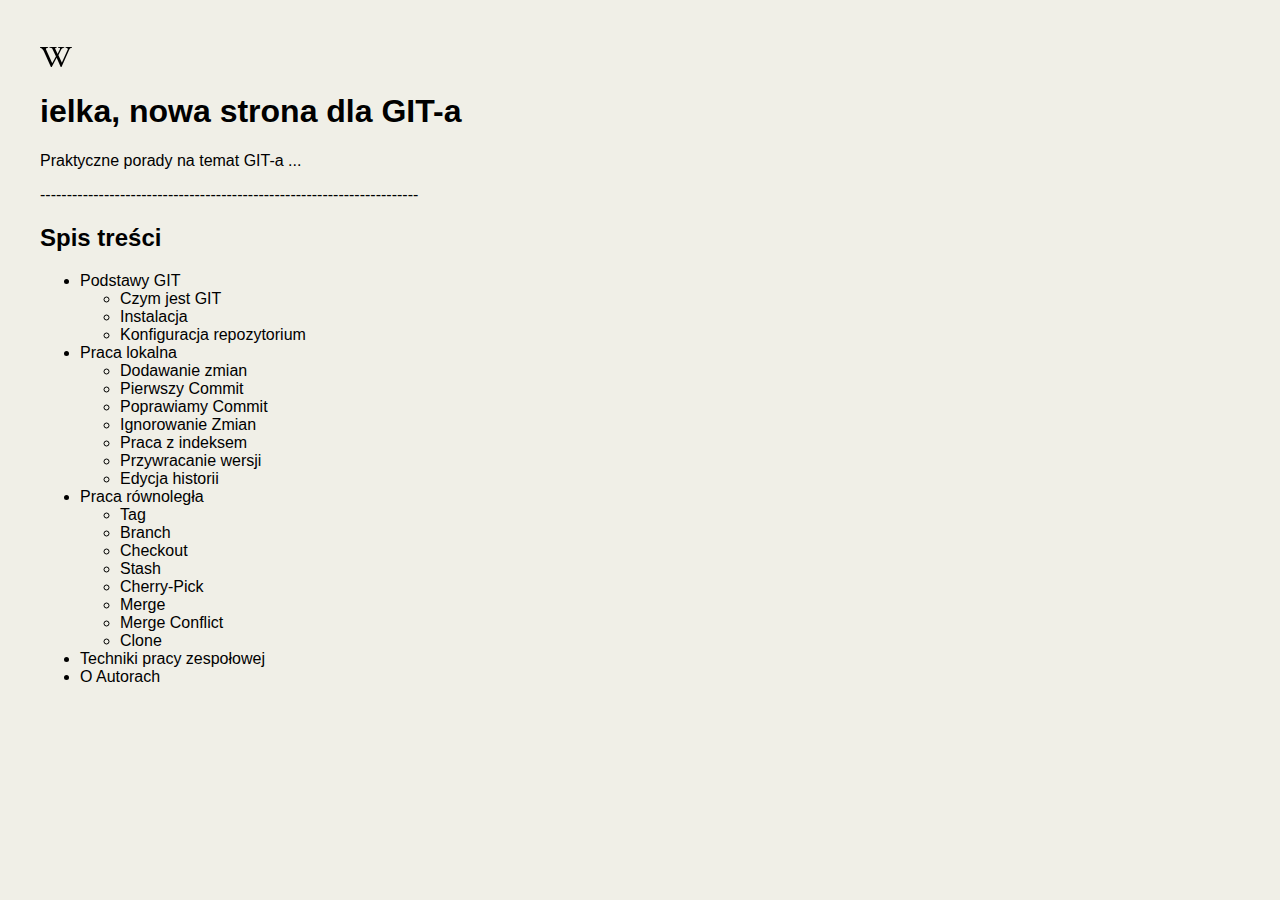
<file: index.html>
﻿<head>
<meta charset="UTF-8">
<meta name="viewport" content="width=device-width, initial-scale=1.0">
<meta http-equiv="X-UA-Compatibile"  content="ie=edge">
<link href="style/style.css" rel="stylesheet">
<title>GIT strona</title>
</head>
<body>
	<img src="images/obrazek.png">
	<h1  class="naglowek"> ielka, nowa strona dla GIT-a</h1>
	<p>Praktyczne porady na temat GIT-a ...</p>
	<p>----------------------------------------------------------------------- </p>
	<h2>Spis treści</h2>
	<ul>
		<li>Podstawy GIT
			<ul>
			  <li>Czym jest GIT</li>
			  <li>Instalacja</li>
			  <li>Konfiguracja repozytorium</li>
			</ul>
		</li>
		<li>Praca lokalna</li>
			<ul>
			  <li>Dodawanie zmian</li>
			  <li>Pierwszy Commit</li>
			  <li>Poprawiamy Commit</li>
			  <li>Ignorowanie Zmian</li>	
			  <li>Praca z indeksem</li>
			  <li>Przywracanie wersji</li>
			  <li>Edycja historii</li>
			</ul>
		<li>Praca równoległa
			<ul>
			  <li>Tag</li>
			  <li>Branch</li>
			  <li>Checkout</li>
			  <li>Stash</li>
			  <li>Cherry-Pick</li>
			  <li>Merge</li>
			  <li>Merge Conflict</li>
			  <li>Clone</li>
			</ul>
		</li>
		<li>Techniki pracy zespołowej</li>
		<li>O Autorach</li>
	</ul>
</body>
</file>
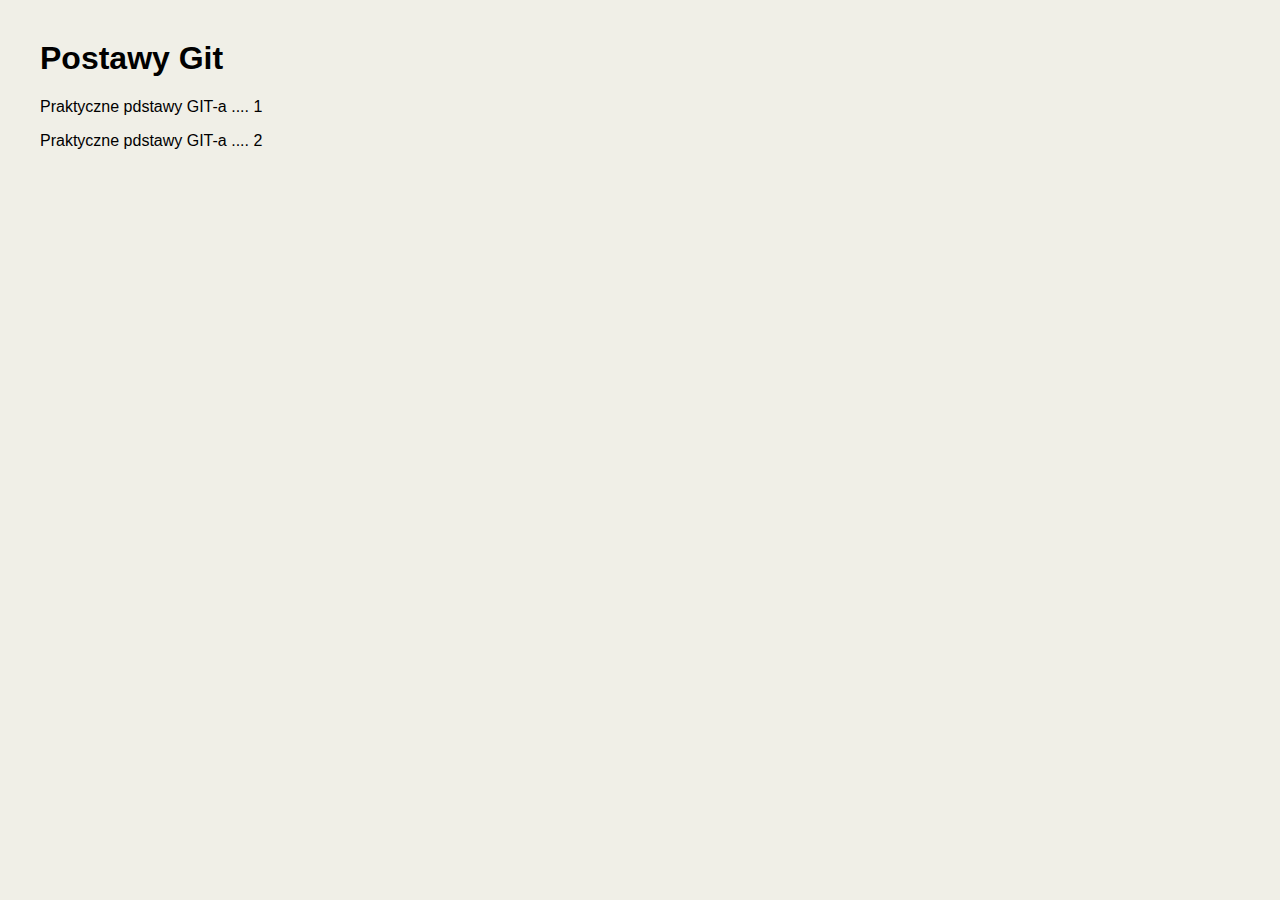
<file: podstawy.html>
<head>
<meta charset="UTF-8">
<meta name="viewport" content="width=device-width, initial-scale=1.0">
<meta http-equiv="X-UA-Compatibile"  content="ie=edge">
<link href="style/style.css" rel="stylesheet">
<title>GIT strona</title>
</head>
<body>
	<h1  class="naglowek">Postawy Git</h1>
	<p>Praktyczne pdstawy GIT-a .... 1</p>
	<p>Praktyczne pdstawy GIT-a .... 2</p>

</body>
</file>
<file: style/style.css>
��b o d y {  
 	 f o n t - f a m i l y :   s a n s - s e r i f ;  
 	 m a r g i n :   4 0 p x ;  
 	 b a c k g r o u n d :   # f 0 e f e 7 ;  
 }  
 
</file>
